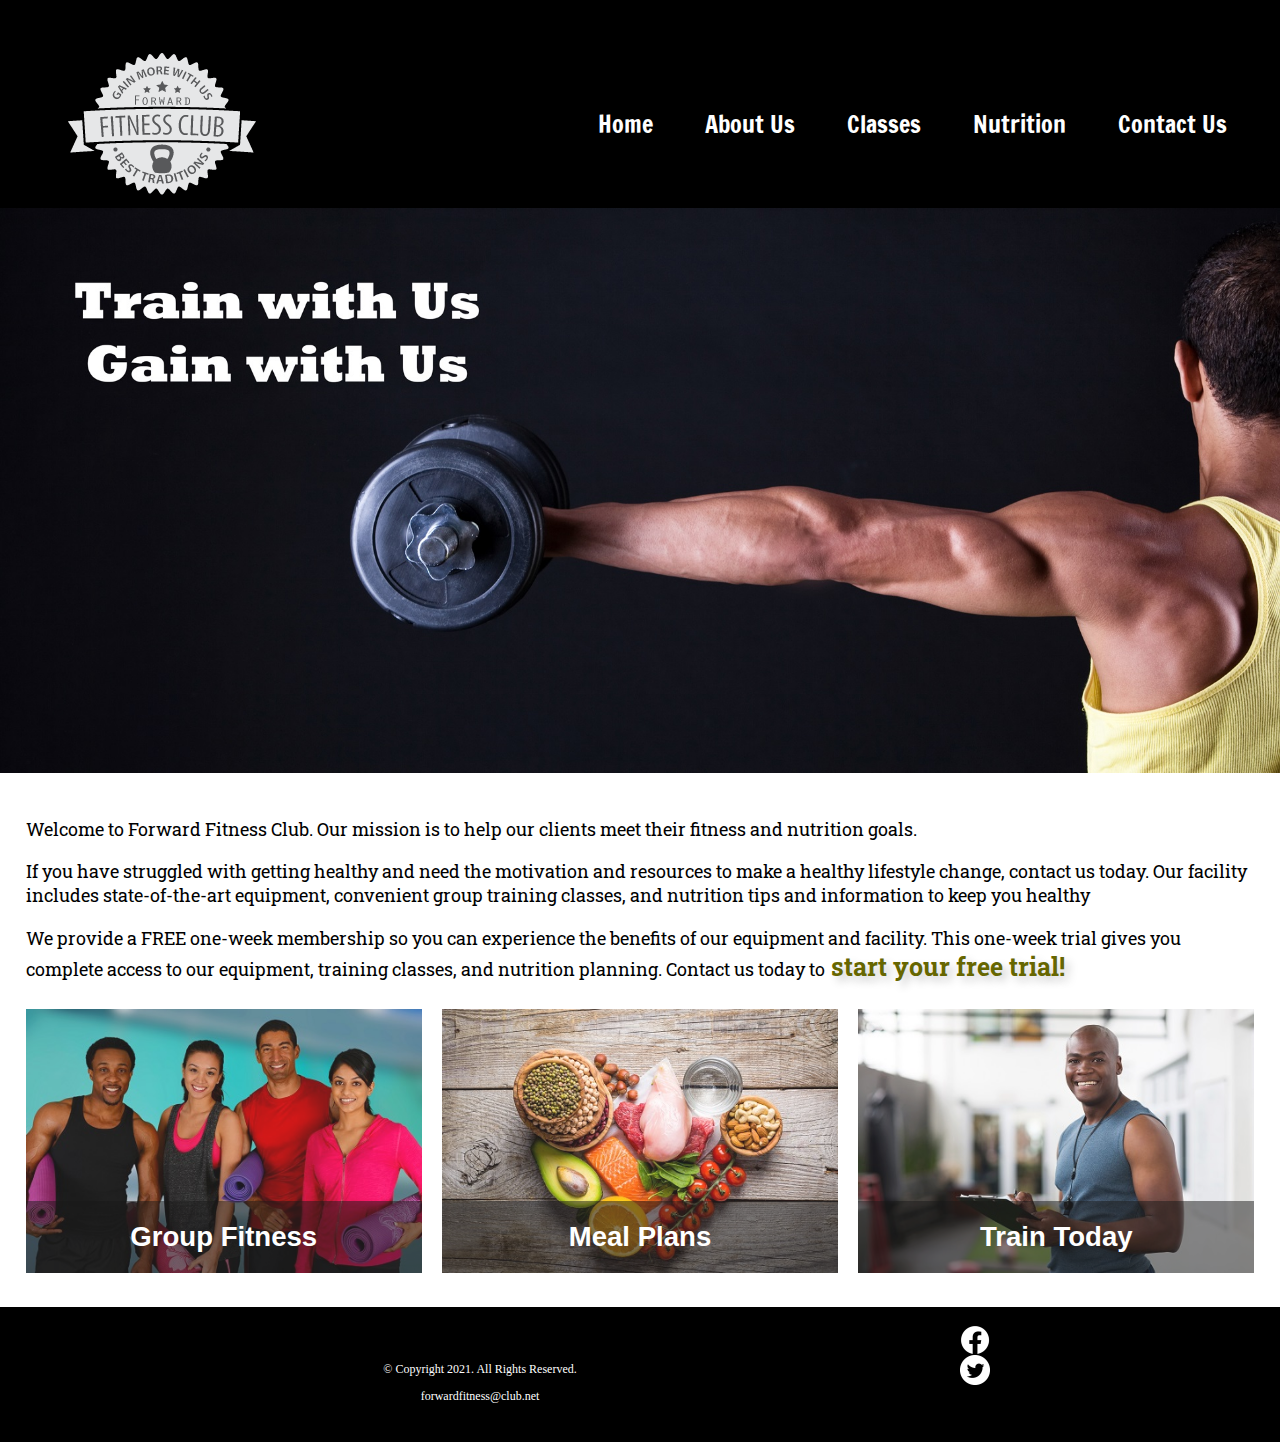
<file: index.html>
<!DOCTYPE html>
<!-- This website template was created by: Alexis Campos -->
<html lang="en">
<head>
	<title> Forward Fitness Club </title>
	<meta charset="utf-8">
	<link rel="stylesheet" href="css/styles.css">
	<meta name="viewport" content="width=device-width, initial-scale=1">
	<link rel="preconnect" href="https://fonts.googleapis.com">
	<link rel="preconnect" href="https://fonts.gstatic.com" crossorigin>
	<link href="https://fonts.googleapis.com/css2?family=Francois+One&family=Roboto+Slab&display=swap" rel="stylesheet">
	<link rel="shortcut icon" href="images/favicon.ico">
	<link rel="icon" type="image/png" sizes="32x32" href="images/favicon-32.png">
	<link rel="apple-touch-icon" sizes="180x180" href="images/apple-touch-icon.png">
	<link rel="icon" sizes="192x192" href="images/android-chrome-192.png">
</head>
​
<body>
​
	<div id="container">
​
		<!-- Mobile Nav-->
			<nav class="mobile-nav">
				<div id="menu-links">
					<a href="index.html">Home</a>
					<a href="about.html">About Us</a>
					<a href="classes.html">Classes</a>
					<a href="nutrition.html">Nutrition</a>
					<a href="contact.html">Contact Us</a>
				</div>
				<a class="menu-icon" onclick="hamburger()">
					<div>&#9776;</div>
				</a>
			</nav>
		
		<!-- Use the header area for the website name or logo -->
		<header id="ffc-logo">
			<a href="index.html"><img src="images/forward-fitness-logo.png" alt="Forward Fitness Club logo"></a>
		</header>
​
		<!-- Tablet, Desktop Nav -->
		<nav class="tablet-desktop">
			<ul>
				<li><a href="index.html">Home</a></li>
				<li><a href=about.html>About Us</a></li>
				<li><a href=classes.html>Classes</a></li>
				<li><a href=nutrition.html>Nutrition</a></li> 
				<li><a href=contact.html>Contact Us</a></li>
			</ul>
		</nav>
		
		<!-- Hero Image -->
		<div id="hero" class="tablet-desktop">
			<img src="images/hero-image.jpg" alt="Left Arm Extended Holding a Weight">
		</div>
		
		<main>
			<div class="mobile">
			
				<p>Welcome to Forward Fitness Club. Our mission is to help our clients meet their fitness and nutrition goals.</p>
				<h3>FREE One-Week Trial Membership!</h3>
				<p>Call Us Today to Get Started</p>
				<p class="tel-link"><a href="tel:8145559608"> (814) 555-9608</a></p>
				
				<h4>Fitness Club Hours</h4>
					<ul class=hours>
						<li>Mon-Thu: 6:00am-6:00pm</li>
						<li>Friday: 6:00am-4:00pm</li>
						<li>Saturday: 8:00am-6:00pm</li>
						<li>Sunday: Closed</li>
					</ul>
			</div>
		
			<div class="tablet-desktop">
			
				<p>Welcome to Forward Fitness Club. Our mission is to help our clients meet their fitness and nutrition goals.</p> 
				
				<p>If you have struggled with getting healthy and need the motivation and resources to make a healthy lifestyle change, contact us today. Our facility includes state-of-the-art equipment, convenient group training classes, and nutrition tips and information to keep you healthy</p>
				
				<p>We provide a FREE one-week membership so you can experience the benefits of our equipment and facility. This one-week trial gives you complete access to our equipment, training classes, and nutrition planning. Contact us today to<span class="action"> start your free trial!</span></p>
			
			</div>	
			<div class="grid">
				
				<figure class="frame">
				<a href="classes.html"><img src="images/fitness-group.jpg" alt="group of fitness people"></a>
				<figcaption class="pic-text">Group Fitness</figcaption>
				</figure>
				
				<figure class="frame">
				<a href="nutrition.html"><img src="images/food-heart.jpg" alt="food in the shape of a heart"></a>
				<figcaption class="pic-text">Meal Plans</figcaption>
				</figure>
			
				<figure class="frame">
				<a href="contact.html"><img src="images/personal-trainer.jpg" alt="personal trainer with a clipboard"></a>
				<figcaption class="pic-text">Train Today</figcaption>
				</figure>
			
			</div>
		</main>
​
		<!-- Use the footer area to add webpage footer content -->
		<footer>
			<div class="copyright">
				<p>&copy; Copyright 2021. All Rights Reserved.</p>
				<p><a href="mailto:forwardfitness@club.net">forwardfitness@club.net</a></p>
			</div>
			
			<div class="social">
				<a href="https://www.facebook.com/fwdfitclub" target="_blank"><img src="images/facebook-logo.png" alt="black and white Facebook logo"></a>
				<a href="https://twitter.com/fwdfitclub" target="_blank"><img src="images/twitter-logo.png" alt="black and white Twitter logo"></a>
			</div>
		</footer>		
	
	
	</div>
	<script src="scripts/script.js"></script>
</body>
</html>
</file>
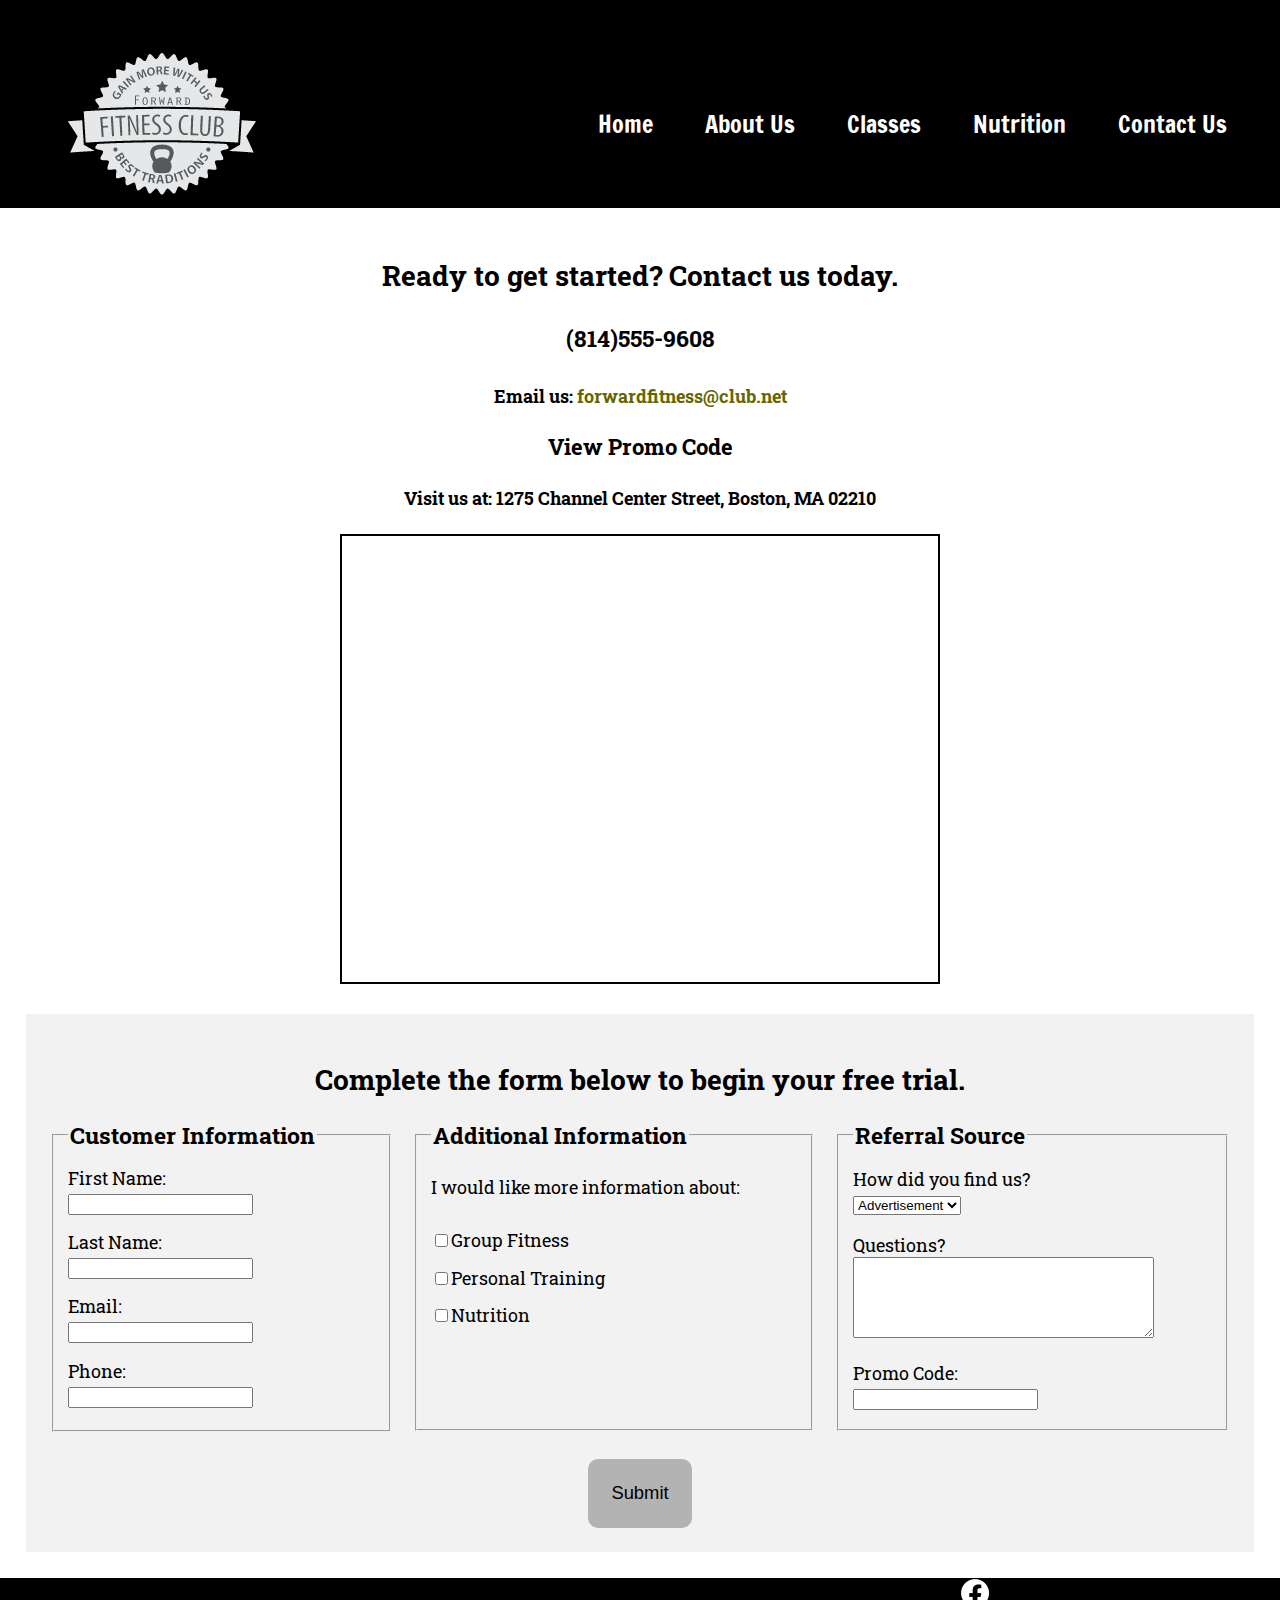
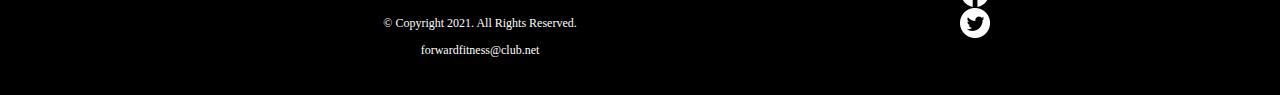
<file: contact.html>
<!DOCTYPE html>
<!-- This website template was created by: Student's First Name Student's Last Name -->
<html lang="en">
<head>
	<title>Forward Fitness Club</title>
	<meta charset="utf-8">
	<link rel="stylesheet" href="css/styles.css">
	<meta name="viewport" content="width=device-width initial-scale=1">
	<link rel="preconnect" href="https://fonts.googleapis.com">
	<link rel="preconnect" href="https://fonts.gstatic.com" crossorigin>
	<link href="https://fonts.googleapis.com/css2?family=Francois+One&family=Roboto+Slab&display=swap" rel="stylesheet">
	<link rel="shortcut icon" href="images/favicon.ico">
	<link rel="icon" type="image/png" sizes="32x32" href="images/favicon-32.png">
	<link rel="apple-touch-icon" sizes="180x180" href="images/apple-touch-icon.png">
	<link rel="icon" sizes="192x192" href="images/android-chrome-192.png">
</head>
<body>
​
	<div id="container">
				<!-- Mobile Nav-->
				<nav class="mobile-nav">
					<div id="menu-links">
						<a href="index.html">Home</a>
						<a href="about.html">About Us</a>
						<a href="classes.html">Classes</a>
						<a href="nutrition.html">Nutrition</a>
						<a href="contact.html">Contact Us</a>
					</div>
					<a class="menu-icon">
						<div>&#9776;</div>
					</a>
				</nav>
​
		<!-- Use the header area for the website name or logo -->
		<header>
			<a href="index.html"><img src="images/forward-fitness-logo.png" alt="Forward Fitness Club logo"></a>
		</header>
		
		<!-- Tablet, Desktop Nav -->
		<nav class="tablet-desktop">
			<ul>
				<li><a href="index.html">Home</a></li>
				<li><a href=about.html>About Us</a></li>
				<li><a href=classes.html>Classes</a></li>
				<li><a href=nutrition.html>Nutrition</a></li> 
				<li><a href=contact.html>Contact Us</a></li>
			</ul>
		</nav>
		
		<!-- Use the main area to add the main content of the webpage -->
		<main>
		
			<div id="contact">
			
				<h2>Ready to get started? Contact us today.</h2> 							
				<h4 class="mobile tel-link"><a href="tel:8145559608">(814) 555-9608</a></h4>
				
				<h4 class="tablet-desktop tel-num"> (814)555-9608 </h4>
				<h4>Email us: <a href="mailto:forwardfitness@club.net" class="contact-email-link"> forwardfitness@club.net </a></h4>
				<h3 class="offer" onclick="discount()" id="special">View Promo Code</h3>
				<h4>Visit us at: 1275 Channel Center Street, Boston, MA 02210</h4>
				
				<iframe src="https://www.google.com/maps/embed?pb=!1m18!1m12!1m3!1d2948.8517572084897!2d-71.05362748503984!3d42.34568384400281!2m3!1f0!2f0!3f0!3m2!1i1024!2i768!4f13.1!3m3!1m2!1s0x89e37a7dc2b67e7b%3A0x36ec93427cd9c5f1!2sChannel+Center+St%2C+Boston%2C+MA+02210!5e0!3m2!1sen!2sus!4v1558137213400!5m2!1sen!2sus" width="600" height="450" class="map" allowfullscreen></iframe>
			</div>
			
			<div id="form">
			
				<h2>Complete the form below to begin your free trial. </h2>
				<form class="form-grid"><!--Start Form-->
					<fieldset>
						<legend>Customer Information</legend>
						<label for="fName">First Name:</label>
						<input type="text" name="fName" id="fName" required>
						
						<label for="lName">Last Name:</label>
						<input type="text" name="lName" id="lName" required>
						
						<label for="email">Email:</label>
						<input type="email" name="email" id="email" required>
						
						<label for="phone">Phone:</label>
						<input type="tel" id="phone" name="phone" required> 
					</fieldset>
					
					<fieldset>
						<legend>Additional Information</legend>
						<p>I would like more information about:</p>
						
						<label for="grpfit"><input type="checkbox" name="interest" id="grpfit" value="Group Fitness">Group Fitness</label>
						
						<label for="prtrain"><input type="checkbox" name="interest" id="prtrain" value="Personal Training">Personal Training</label>
						
						<label for="nutr"><input type="checkbox" name="interest" id="nutr" value="Nutrition">Nutrition</label>
					</fieldset>
					
					<fieldset>
						<legend>Referral Source</legend>
						<label for="reference">How did you find us?</label>
						<select name="reference" id="reference">
							<option value="ad">Advertisement</option>
							<option value="ad">Friend</option>	
							<option value="google">Google</option>
							<option value="social">Social Media</option>
							<option value="other">Other</option>
						</select>
						
						<label for="questions"> Questions?</label>
						<textarea id="questions" name="questions" rows="5" cols="35"></textarea>
						
						<label for="promo">Promo Code:</label>
						<input type="text" id="promo" name="promo">
					</fieldset>
					
					<input type="submit" id="submit" value ="Submit" class="btn">
				</form>	
				
			</div>		
		</main>
		
		<!-- Use the footer area to add webpage footer content -->
		<footer>
			<div class="copyright">
				<p>&copy; Copyright 2021. All Rights Reserved.</p>
				<p><a href="mailto:forwardfitness@club.net">forwardfitness@club.net</a></p>
			</div>
			
			<div class="social">
				<a href="https://www.facebook.com/fwdfitclub" target="_blank"><img src="images/facebook-logo.png" alt="black and white Facebook logo"></a>
				<a href="https://twitter.com/fwdfitclub" target="_blank"><img src="images/twitter-logo.png" alt="black and white Twitter logo"></a>
			</div>
		</footer>
	</div>
	<script src="scripts/script.js"></script>
</body>
</html>
</file>
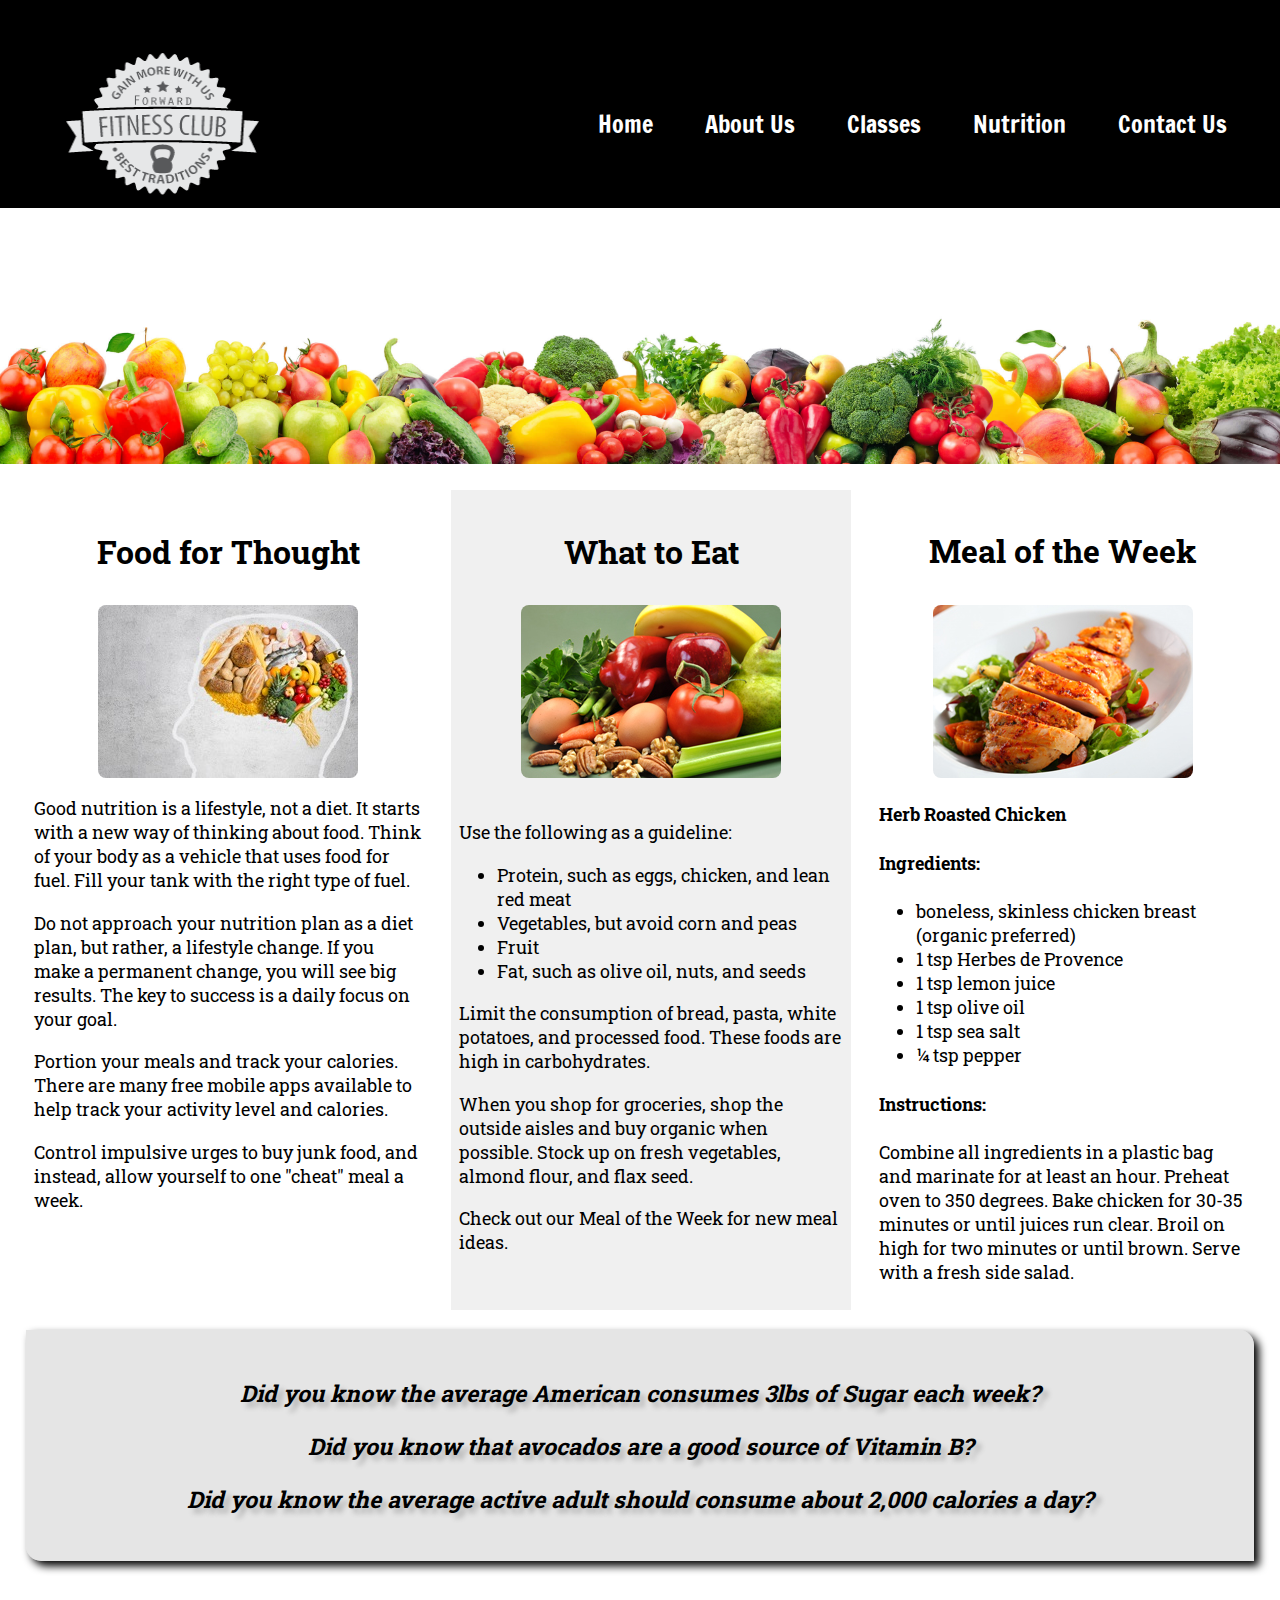
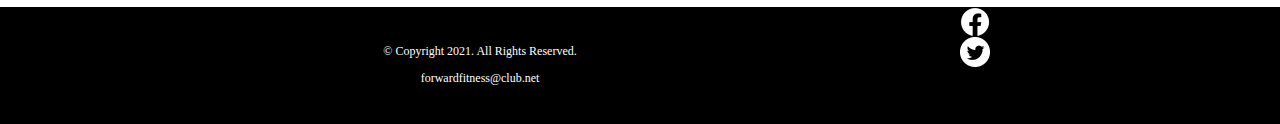
<file: nutrition.html>
<!DOCTYPE html>
<!-- This website template was created by: Alexis Campos -->
<html lang="en">
<head>
	<title>Forward Fitness Club</title>
	<meta charset="utf-8">
	<link rel="stylesheet" href="css/styles.css">
	<meta name="viewport" content="width=device-width initial-scale=1">
	<link rel="preconnect" href="https://fonts.googleapis.com">
	<link rel="preconnect" href="https://fonts.gstatic.com" crossorigin>
	<link href="https://fonts.googleapis.com/css2?family=Francois+One&family=Roboto+Slab&display=swap" rel="stylesheet">
	<link rel="shortcut icon" href="images/favicon.ico">
	<link rel="icon" type="image/png" sizes="32x32" href="images/favicon-32.png">
	<link rel="apple-touch-icon" sizes="180x180" href="images/apple-touch-icon.png">
	<link rel="icon" sizes="192x192" href="images/android-chrome-192.png">
</head>
<body>
​
	<div id="container">
				<!-- Mobile Nav-->
				<nav class="mobile-nav">
					<div id="menu-links">
						<a href="index.html">Home</a>
						<a href="about.html">About Us</a>
						<a href="classes.html">Classes</a>
						<a href="nutrition.html">Nutrition</a>
						<a href="contact.html">Contact Us</a>
					</div>
					<a class="menu-icon">
						<div>&#9776;</div>
					</a>
				</nav>
​
		<!-- Use the header area for the website name or logo -->
		<header>
			<a href="index.html"><img src="images/forward-fitness-logo.png" alt="Forward Fitness Club logo" height="220" width="297"></a>
		</header>
		
		<!-- Tablet, Desktop Nav -->
		<nav class="tablet-desktop">
			<ul>
				<li><a href="index.html">Home</a></li>
				<li><a href=about.html>About Us</a></li>
				<li><a href=classes.html>Classes</a></li>
				<li><a href=nutrition.html>Nutrition</a></li> 
				<li><a href=contact.html>Contact Us</a></li>
			</ul>
		</nav>
		<!-- Nutrition Hero Image -->
			<div id="hero">
				<img src="images/hero-veggies.jpg" alt="fresh vegetables">
			</div>
		<!-- Use the main area to add the main content of the webpage -->
		<main class ="grid">
		
		<article>
			<h3> Food for Thought </h3>
				<img src="images/food-thought.jpg" alt="food for thought image" class="round">
				<p>Good nutrition is a lifestyle, not a diet. It starts with a new way of thinking about food. Think of your body as a vehicle that uses food for fuel. Fill your tank with the right type of fuel.</p>
				<p>Do not approach your nutrition plan as a diet plan, but rather, a lifestyle change. If you make a permanent change, you will see big results. The key to success is a daily focus on your goal.</p> 
				<p>Portion your meals and track your calories. There are many free mobile apps available to help track your activity level and calories.</p>
				<p>Control impulsive urges to buy junk food, and instead, allow yourself to one "cheat" meal a week.</p>
		</article>
		
		<article>
			<h3> What to Eat </h3>
			<img src="images/fresh-food.jpg" alt="gresh vegetables, fruit, eggs, and nuts" class="round">
​
				<p>Use the following as a guideline:</p>
					<ul>
						<li>Protein, such as eggs, chicken, and lean red meat</li>
						<li>Vegetables, but avoid corn and peas</li>
						<li>Fruit</li>
						<li>Fat, such as olive oil, nuts, and seeds</li>
					</ul>
				<p>Limit the consumption of bread, pasta, white potatoes, and processed food. These foods are high in carbohydrates.</p>
				<p>When you shop for groceries, shop the outside aisles and buy organic when possible. Stock up on fresh vegetables, almond flour, and flax seed.</p>
				<p>Check out our Meal of the Week for new meal ideas.</p>
		</article>
		
		<article>
			<h3>Meal of the Week</h3>
			<img src="images/food-chicken.jpg" alt="herb roasted chicken" class="round">
			
				<h4>Herb Roasted Chicken</h4>
					<h4>Ingredients:</h4>
					<ul>
						<li>boneless, skinless chicken breast (organic preferred)</li>
						<li>1 tsp Herbes de Provence</li>
						<li>1 tsp lemon juice</li>
						<li>1 tsp olive oil</li>
						<li>1 tsp sea salt</li>
						<li>&frac14; tsp pepper</li>
					</ul>
					<h4>Instructions:</h4>
						<p>Combine all ingredients in a plastic bag and marinate for at least an hour. Preheat oven to 350 degrees. Bake chicken for 30-35 minutes or until juices run clear. Broil on high for two minutes or until brown. Serve with a fresh side salad.</p>
		</article>
		
		<aside class="tablet-desktop grid-item4">
			<p>Did you know the average American consumes 3lbs of Sugar each week?</p>
			<p>Did you know that avocados are a good source of Vitamin B?</p>
			<p>Did you know the average active adult should consume about 2,000 calories a day?</p>
		</aside>
		
            
            <div>
            </div>
		</main>
		
		<!-- Use the footer area to add webpage footer content -->
		<footer>
			<div class="copyright">
				<p>&copy; Copyright 2021. All Rights Reserved.</p>
				<p><a href="mailto:forwardfitness@club.net">forwardfitness@club.net</a></p>
			</div>
			
			<div class="social">
				<a href="https://www.facebook.com/fwdfitclub" target="_blank"><img src="images/facebook-logo.png" alt="black and white Facebook logo"></a>
				<a href="https://twitter.com/fwdfitclub" target="_blank"><img src="images/twitter-logo.png" alt="black and white Twitter logo"></a>
			</div>
		</footer>
	
	</div>
	<script src="scripts/script.js"></script>
</body>
</html>
</file>
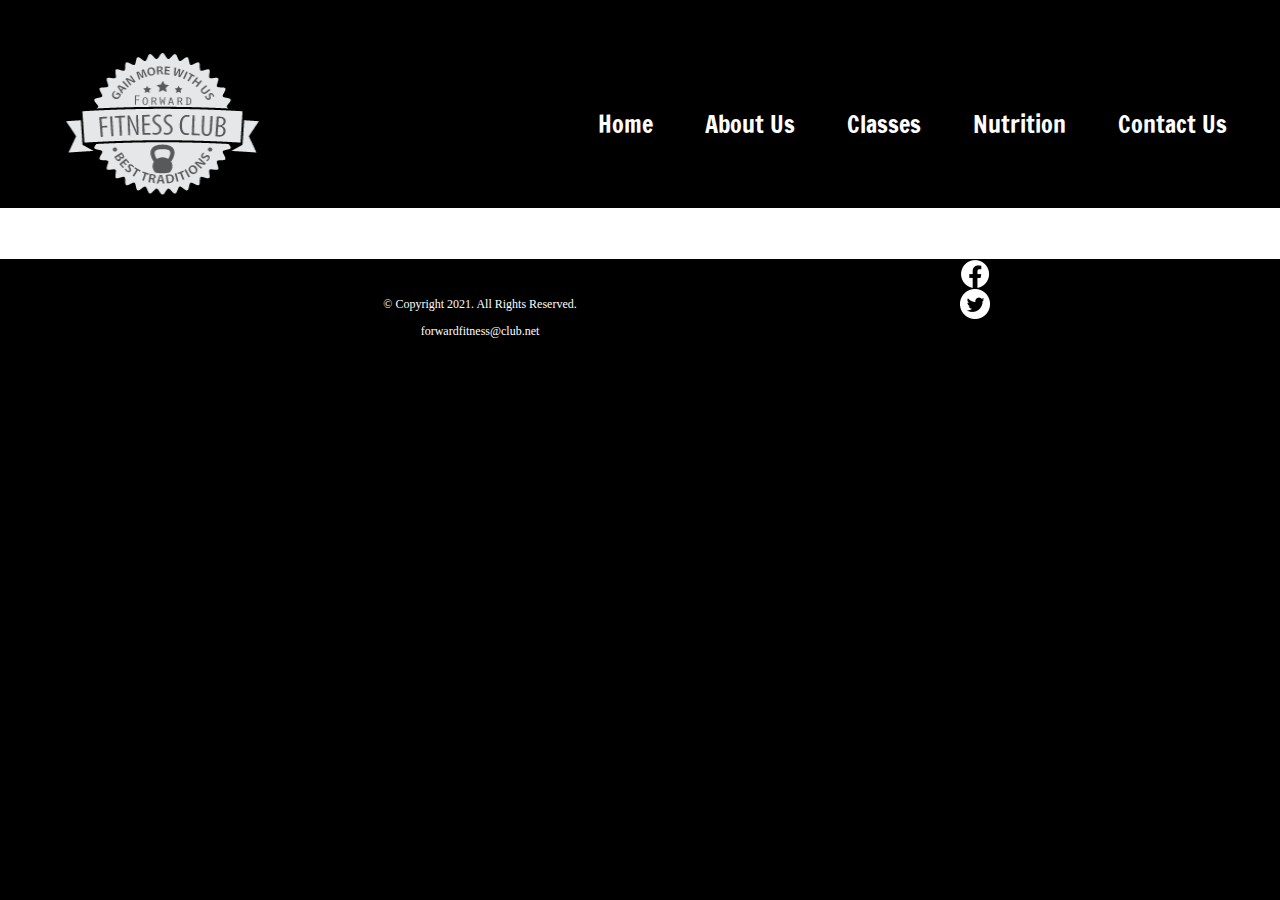
<file: template.html>
<!DOCTYPE html>
<!-- This website template was created by: Student's First Name Student's Last Name -->
<html lang="en">
<head>
	<title>Forward Fitness Club</title>
	<meta charset="utf-8">
	<link rel="stylesheet" href="css/styles.css">
	<meta name="viewport" content="width=device-width initial-scale=1">
	<link rel="preconnect" href="https://fonts.googleapis.com">
	<link rel="preconnect" href="https://fonts.gstatic.com" crossorigin>
	<link href="https://fonts.googleapis.com/css2?family=Francois+One&family=Roboto+Slab&display=swap" rel="stylesheet">
	<link rel="shortcut icon" href="images/favicon.ico">
	<link rel="icon" type="image/png" sizes="32x32" href="images/favicon-32.png">
	<link rel="apple-touch-icon" sizes="180x180" href="images/apple-touch-icon.png">
	<link rel="icon" sizes="192x192" href="images/android-chrome-192.png">
</head>
<body>
​
	<div id="container">
				<!-- Mobile Nav-->
				<nav class="mobile-nav">
					<div id="menu-links">
						<a href="index.html">Home</a>
						<a href="about.html">About Us</a>
						<a href="classes.html">Classes</a>
						<a href="nutrition.html">Nutrition</a>
						<a href="contact.html">Contact Us</a>
					</div>
					<a class="menu-icon">
						<div>&#9776;</div>
					</a>
				</nav>
​
		<!-- Use the header area for the website name or logo -->
		<header>
			<a href="index.html"><img src="images/forward-fitness-logo.png" alt="Forward Fitness Club logo" height="220" width="297"></a>
		</header>
		
		<!-- Tablet, Desktop Nav -->
		<nav class="tablet-desktop">
			<ul>
				<li><a href="index.html">Home</a></li>
				<li><a href=about.html>About Us</a></li>
				<li><a href=classes.html>Classes</a></li>
				<li><a href=nutrition.html>Nutrition</a></li> 
				<li><a href=contact.html>Contact Us</a></li>
			</ul>
		</nav>
		
		<!-- Use the main area to add the main content of the webpage -->
		<main>
            
            <div>
            </div>
            
		</main>
		
		<!-- Use the footer area to add webpage footer content -->
		<footer>
			<div class="copyright">
				<p>&copy; Copyright 2021. All Rights Reserved.</p>
				<p><a href="mailto:forwardfitness@club.net">forwardfitness@club.net</a></p>
			</div>
			
			<div class="social">
				<a href="https://www.facebook.com/fwdfitclub" target="_blank"><img src="images/facebook-logo.png" alt="black and white Facebook logo"></a>
				<a href="https://twitter.com/fwdfitclub" target="_blank"><img src="images/twitter-logo.png" alt="black and white Twitter logo"></a>
			</div>
		</footer>
		
	</div>
	<script src="scripts/script.js"></script>
</body>
</html>
</file>
<file: css/styles.css>
/*
Author: Alexis Campos
Date: 01/25/2023
File name: styles.css
*/


/* CSS Reset */
body, header, nav, main, footer, h1, div, img, ul, figure, figcaption, section, article, aside, audio, video {
    margin: 0;
    padding: 0;
    border: 0;
}

/* Style rules for body and images */
body {
	background-color: #000;
}

img, video { 
    max-width: 100%;
    display: block;
}

/* Style rule for box sizing applies to all elements */
* {
  box-sizing: border-box;
}

/* Style rules for mobile viewport */

/* Style rule for header */
header {
    top: 0;
    background-color: #000;
    height: 190px;
}

header img {
    margin: 0 auto;
}

/* Style rules for hamburger menu */
.mobile-nav a {
    color: #fff;
    font-family: 'Francois One', sans-serif;
    text-align: center;  
    font-size: 2em;
    text-decoration: none;
    padding: 3%;
    display: block;
}

.mobile-nav a.menu-icon {
    display: block;
    position: absolute;
    right: 0;
    top: 0;
}

/* Show mobile class, hide tablet-desktop class and menu-links id */
.mobile {
    display: block;
}

.tablet-desktop, #menu-links {
    display: none;
}

/* Style rules for main content */
main {
    background-color: #fff;
    padding: 2%;
    font-size: 1.15em;
    font-family: 'Roboto Slab', serif;
}
 
video {
    margin: 0 auto 4%;
} 

.mobile h3 {
    text-shadow: 5px 5px 8px #ccc;
}

article {
    padding: 2%;
}

article h3 {
    text-align: center;
}

article img {
    margin: 0 auto;
}

article ul {
    margin-left: 10%; 
}

article:nth-of-type(2) {
    background-color: rgba(204, 204, 204, 0.3);
}

.tel-link {
    background-color: #404040;
    padding: 2%;
    margin: 0 auto;
    width: 80%;
    text-align: center;
    border-radius: 5px;
}

.tel-link a {
    color: #fff;
    text-decoration: none;
    font-size: 1.5em;
    display: block;
}

.hours {
    margin-left: 10%;
}

.action {
    font-size: 1.35em;
    color: #666600;
    font-weight: bold;
    text-shadow: 5px 5px 8px #ccc;
}

.frame {
    position: relative;
    max-width: 450px;
    margin: 2% auto;
}

.pic-text {
    position: absolute;
    bottom: 0;
    background: rgba(0, 0, 0, 0.5); 
    color: #fff;
    width: 100%;
    padding: 20px;
    text-align: center;
    font-family: Verdana, Arial, sans-serif;
    font-size: 1.5em;
    font-weight: bold;
}

#weights, #cardio, #training {
    margin: 0 2%;
}

.round {
    border-radius: 8px;
}

.external-link {
    color: #666600;
    font-weight: bold;
    text-decoration: none;
}

#contact {
    text-align: center;
}

#contact .contact-email-link {
    color: #666600;
    text-decoration: none;
}

.map {
    border: 2px solid #000;
    width: 95%;
    height: 50%;
}

#form {
    margin-top: 2%;
    background-color: #f2f2f2;
    padding: 2%;
}

#form h2 {
    text-align: center;
}

/* Style rules for form elements */
fieldset, input, select, textarea  { 
    margin-bottom: 2%;
}

fieldset legend {
    font-weight: bold;
    font-size: 1.25em;
}

label {
    display: block;
    padding-top: 3%;
}

form #submit {
    margin: 0 auto;
    border: none;
    display: block;
    padding: 2%;
    background-color: #b3b3b3;
    font-size: 1em;
    border-radius: 10px;
}

/* Style rules for footer content */
footer .copyright {
    font-size: 0.75em;
    text-align: center;
    color: #fff;
    padding: 2% 4%;
	float: left;
	width: 75%;
}

footer p a {
    color: #fff;
    text-decoration: none;
}

/* Media Query for Tablet Viewport */
@media screen and (min-width: 630px), print {
    
    /* Tablet Viewport: Show tablet-desktop class, hide mobile class */
    .tablet-desktop {
        display: block;
    }

    .mobile, .mobile-nav {
        display: none;
    }
    
    /* Tablet Viewport: Style rule for header */
    header {
        padding-bottom: 2%;
    }
    
    /* Tablet Viewport: Style rules for nav area */
    nav {
        padding: 1%;
        margin-bottom: 1%;
    }

    nav ul {
        list-style-type: none;
        text-align: center;
    }
    
    nav li {
        font-size: 1.5em;
        font-family: 'Francois One', sans-serif;
        display: inline-block;
        border-right: 1px solid #fff;
    }
    
    nav li:last-child {
        border-right: none;
    }
    
    nav li a {
        padding: 0.1em 0.75em;
        display: block;
        color: #fff;
        text-decoration: none;
    }
    
    /* Tablet Viewport: Style rules for main content area */
    main ul {
        margin: 0 0 4% 10%;
    }
    
    .grid {
        display: grid;
        grid-template-columns: auto auto auto;
        grid-gap: 20px;
    }
       
    .pic-text {
        font-size: 1em;  
        padding: 10px;
    } 
    
    aside {
        text-align: center;
        font-size: 1.25em;
        font-style: italic;
        font-weight: bold;
        padding: 2%;
        background-color: rgba(204, 204, 204, 0.5);
        box-shadow: 5px 5px 8px #000;
        text-shadow: 5px 5px 5px #b3b3b3;
        border-radius: 0 15px; 
    }
       
    .grid-item4 {
        grid-column: 1 / span 3;
    }
        
    #exercises {
        border-top: 1px solid #000;
        border-bottom: 1px solid #000;
        background: linear-gradient(to right, #ccc, #fff);
        background-color: #f2f2f2;
        padding: 1% 2%;
    }

    #exercises dt {
        font-weight: bold;
    }

    #exercises dd {
        padding: 0.5% 1% 2% 0;
    } 
    
    .viewex {
        font-weight: bold;
        cursor: pointer;
    }
    
    #example {
        display: none;
    }
    
    .tel-num {
        font-size: 1.25em;
    }
    
    .map {
        width: 600px;
        height: 450px;
    }
    
    /* Tablet Viewport: Style rules for table */
    table {
        border: 1px solid #000;
        border-collapse: collapse;
        margin: 0 auto;
        width: 100%;
    }
    
    caption {
        font-size: 1.5em;
        font-weight: bold;
        padding: 1%;
    }
    
    th, td {
        border: 1px solid #000;
        padding: 2%;
    }
    
    th {
        background-color: #000;
        color: #fff;
        font-size: 1.15em;
    }

    tr:nth-child(odd) {
        background-color: #ccc;
    }
    
    /* Tablet Viewport: Style rule for form element */
    form {
        width: 70%;
        margin: 0 auto;
    }
    
    /* Tablet Viewport: Animation */
    @-webkit-keyframes text-animation {
        0% { font-size: 1em; }
        50% { font-size: 2em; }
        100% { font-size: 1.35em; }
    }
    
    @keyframes text-animation {
        0% { font-size: 1em; }
        50% { font-size: 2em; }
        100% { font-size: 1.35em; }
    }
    
    figcaption {
        -webkit-animation-name: text-animation;
        animation-name: text-animation;
        -webkit-animation-delay: 3s;
        animation-delay: 3s;
        -webkit-animation-duration: 5s;
        animation-duration: 5s;
    }
    
}

/* Media Query for Desktop Viewport */
@media screen and (min-width: 1015px), print {
    
    /* Desktop Viewport: Style rule for header */
    header {
        width: 25%;
        float: left;
        padding-bottom: 0;
    }
    
    /* Desktop Viewport: Style rules for nav area */
    nav {
        float: right;
        width: 70%;
        margin: 4em 1em 0 0;
    }

    nav ul {
        text-align: right;
    }
    
    nav li {
        border: none;
    }

    nav li a {
        padding: 0.5em 1em;
    }
    
    nav li a:hover {
        color: #000;
        background-color: #fff;
        transform: scale(1.3);
    }
    
    /* Desktop Viewport: Style Rules for main content */
    main {
        clear: left;
    }
    
    main h1 {
        font-size: 1.8em;
    }
    
    article h3 {
        font-size: 1.75em;
    }
    
    .pic-text {
        font-size: 1.5em;  
        padding: 20px;
    }
    
    .frame  {
        opacity: 0.9;
    }
    
    .frame:hover {
        opacity: 1;
        box-shadow: 8px 8px 10px #808080;
        transform: translateY(10px);
    }
    
    #weights, #cardio, #training {
        width: 29%;
        float: left;
        margin: 0 2%;
    }

    #exercises {
        clear: left;
    }
    
   .offer:hover {
        transform: scale(1.25);
        cursor: pointer;
    }
    
    /* Desktop Viewport: Style rules for form elements */
    form {
        width: auto;
    }
    
    .form-grid {
        display: grid;
        grid-template-columns: auto auto auto;
        grid-gap: 20px; 
    }
    
    .btn {
        grid-column: 1 / span 3;
    }
    
}

/* Media Query for Large Desktop Viewports */
@media screen and (min-width: 1921px) {
 
    #container {
        width: 1920px;
        margin: 0 auto;
    }
    
    table {
        width: 80%;
    }
    
}

/* Media Query for Print */
@media print {
    
    body {
        background-color: #fff;
        color: #000;
    }
    
}
</file>
